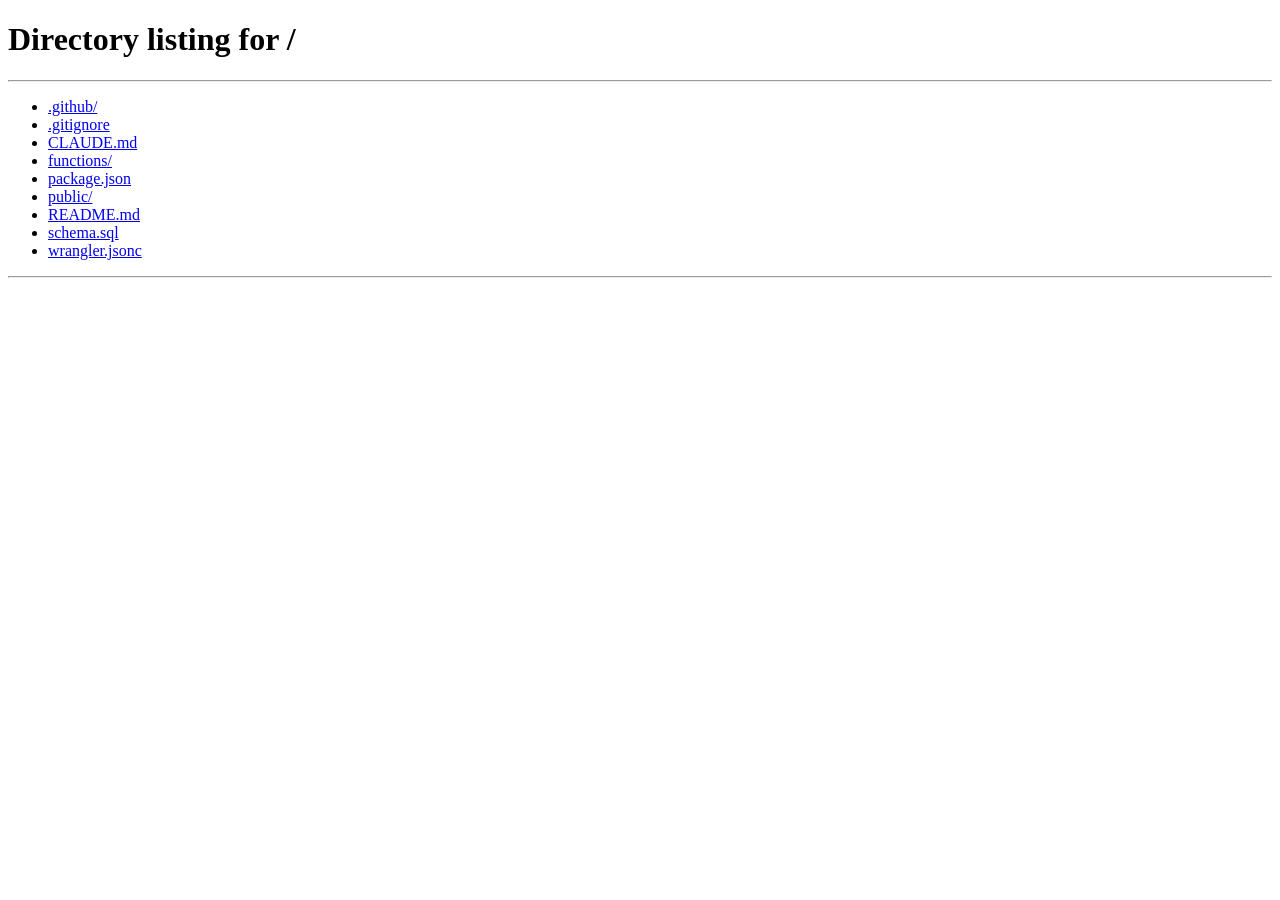
<file: public/chat.html>
<!doctype html>
<html lang="en">
<head>
  <meta charset="utf-8" />
  <meta name="viewport" content="width=device-width, initial-scale=1" />
  <title>Study Buddy — Chat</title>
  <meta name="theme-color" content="#ff5a4d" />
  <link rel="icon" href="/icon.svg" />
  <!-- The app is a single page now. This keeps old /chat links working. -->
  <script>location.replace("/#/chat");</script>
</head>
<body style="margin:0;background:#faf6ef">
  <noscript><a href="/#/chat">Open Study Buddy — Chat</a></noscript>
</body>
</html>
</file>
